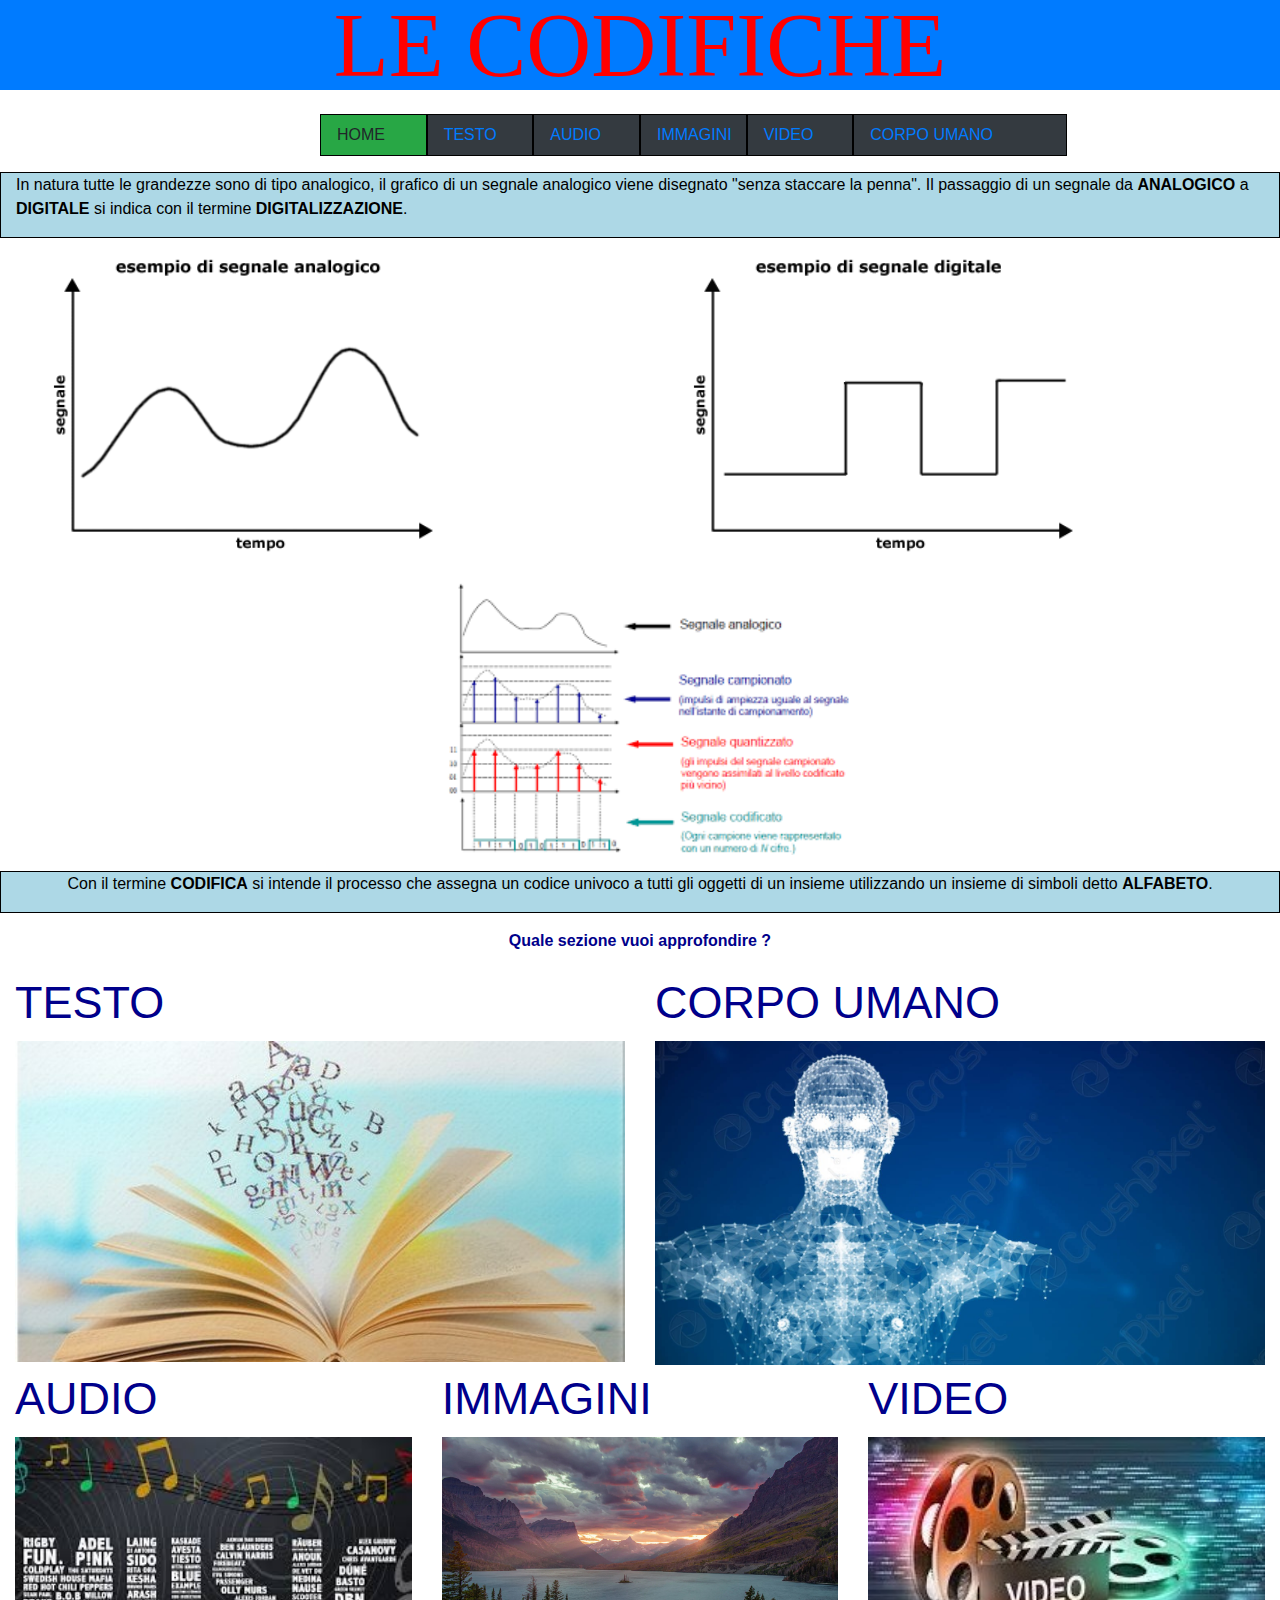
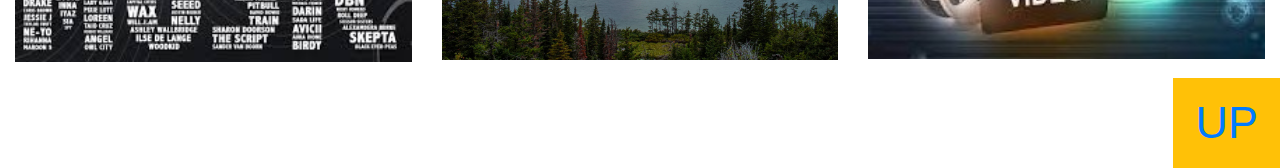
<file: index.html>
<!DOCTYPE html>
<html lang="en">

<head>
    <link rel="stylesheet" href="./css/style.css">
    <link rel="stylesheet" href="https://maxcdn.bootstrapcdn.com/bootstrap/4.0.0/css/bootstrap.min.css" integrity="sha384-Gn5384xqQ1aoWXA+058RXPxPg6fy4IWvTNh0E263XmFcJlSAwiGgFAW/dAiS6JXm" crossorigin="anonymous">
    <meta charset="UTF-8">
    <meta http-equiv="X-UA-Compatible" content="IE=edge">
    <meta name="viewport" content="width=device-width, initial-scale=1.0">
    <title>3C - Bracco Mattia</title>
</head>

<body>
    <div class="container-fluid">

        <!-- PUNTO DI RITORNO INIZIO PAGINA -->
        <a name="up"></a>

        <!-- TITOLO -->
        <div class="row">
            <div class="col-xs-12, col-sm-12, col-md-12, col-xl-12 bg-primary mb-4 header">LE CODIFICHE</div>
        </div>

        <!-- NAVBAR -->
        <div class="row mb-3">
            <div class="col-xs-12, col-sm-12, col-md-4 offset-md-2, col-xl-1 offset-xl-3 bg-success navbar">HOME</div>
            <div class="col-xs-12, col-sm-12, col-md-4 offset-md-2, col-xl-1 bg-dark navbar"><a href="testo.html">TESTO</a></div>
            <div class="col-xs-12, col-sm-12, col-md-4 offset-md-2, col-xl-1 bg-dark navbar"><a href="audio.html">AUDIO</a></div>
            <div class="col-xs-12, col-sm-12, col-md-4 offset-md-2, col-xl-1 bg-dark navbar"><a href="immagini.html">IMMAGINI</a></div>
            <div class="col-xs-12, col-sm-12, col-md-4 offset-md-2, col-xl-1 bg-dark navbar"><a href="video.html">VIDEO</a></div>
            <div class="col-xs-12, col-sm-12, col-md-4 offset-md-2, col-xl-2 bg-dark navbar"><a href="corpo.html">CORPO UMANO</a></div>
        </div>

        <!-- DEFINIZIONI E IMMAGINE CAMPIONAMENTO -->
        <div class="row">
            <div class="col-12 definizioni">
                <p>In natura tutte le grandezze sono di tipo analogico, il grafico di un segnale analogico viene disegnato "senza staccare la penna". Il passaggio di un segnale da <strong>ANALOGICO</strong> a <strong>DIGITALE</strong> si indica con il termine
                    <strong>DIGITALIZZAZIONE</strong>.</p>
            </div>
        </div>

        <div class="row">
            <div class="col-xs-12, col-sm-12, col-md-12, col-lg-6, col-xl-6"><img width="75%" src="img/segnale_analogico.jpeg" title="segnale analogico" alt="segnale analogico" /></div>
            <div class="col-xs-12, col-sm-12, col-md-12, col-lg-6, col-xl-6"><img width="75%" src="img/segnale_digitale.jpeg" title="segnale digitale" alt="segnale digitale" /></div>
        </div>
        <div class="row">
            <div class="col-8 offset-xl-4"><img width="50%" src="img/campionamento.png" title="schema campionamento" alt="campionamento" /></div>
        </div>

        <div class="row mt-3">
            <div class="col-12 definizioni">
                <p>Con il termine <strong>CODIFICA</strong> si intende il processo che assegna un codice univoco a tutti gli oggetti di un insieme utilizzando un insieme di simboli detto <strong>ALFABETO</strong>.</p>
            </div>
        </div>

        <!-- TIPI DI CODIFICHE -->
        <div class="row">
            <div class="col-12 tipiCodifiche mt-3 mb-3"><strong>Quale sezione vuoi approfondire ?</strong></div>
        </div>

        <!-- SCRITTE PER DISPLAY XL (TESTO / CORPO UMANO) -->
        <div class="row">
            <div class="col-xl-6 d-none d-xl-block codifiche">TESTO</div>
            <div class="col-xl-6 d-none d-xl-block codifiche">CORPO UMANO</div>
        </div>

        <!-- IMMAGINI (TESTO / CORPO UMANO) E SCRITTE PER DISPLAY MD E SM -->
        <div class="row">
            <div class="col-xs-12, col-sm-12, col-md-12, d-block d-xl-none codifiche">TESTO</div>
            <div class="col-xs-12, col-xl-6">
                <a href="testo.html"><img width="100%" src="img/testo.jpg" title="CLICK PER ANDARE A CODIFICHE TESTO" alt="codifiche audio" /></a>
            </div>

            <div class="col-xs-12, col-sm-12, col-md-12, d-block d-xl-none codifiche">CORPO UMANO</div>
            <div class="col-xs-12, col-xl-6">
                <a href="corpo.html"><img width="100%" src="img/corpo_umano.jpg" title="CLICK PER ANDARE A CORPO UMANO" alt="codifiche immagini" /></a>
            </div>
        </div>

        <!-- SCRITTE PER DISPLAY XL (AUDIO / IMMAGINI / VIDEO) -->
        <div class="row">
            <div class="col-xl-4 d-none d-xl-block codifiche">AUDIO</div>
            <div class="col-xl-4 d-none d-xl-block codifiche">IMMAGINI</div>
            <div class="col-xl-4 d-none d-xl-block codifiche">VIDEO</div>
        </div>

        <!-- IMMAGINI (AUDIO / IMMAGINI / VIDEO) E SCRITTE PER DISPLAY MD E SM -->
        <div class="row">
            <div class="col-xs-12, col-sm-12, col-md-12, d-block d-xl-none codifiche">AUDIO</div>
            <div class="col-xs-12, col-xl-4">
                <a href="audio.html"><img width="100%" src="img/audio.jpeg" title="CLICK PER ANDARE A CODIFICHE AUDIO" alt="codifiche audio" /></a>
            </div>

            <div class="col-xs-12, col-sm-12, col-md-12, d-block d-xl-none codifiche">IMMAGINI</div>
            <div class="col-xs-12, col-xl-4">
                <a href="immagini.html"><img width="100%" src="img/immagini.jpg" title="CLICK PER ANDARE A CODIFICHE IMMAGINI" alt="codifiche immagini" /></a>
            </div>

            <div class="col-xs-12, col-sm-12, col-md-12, d-block d-xl-none codifiche">VIDEO</div>
            <div class="col-xs-12, col-xl-4">
                <a href="video.html"><img width="100%" src="img/video.jpeg" title="CLICK PER ANDARE A CODIFICHE VIDEO" alt="codifiche video" /></a>
            </div>
        </div>

        <!-- TASTO RITORNO INIZIO PAGINA -->
        <div class="row mt-3">
            <div class="col-1 offset-11 bg-warning tastoUp"><a href="#up">UP</a></div>
        </div>

    </div>

    <!-- VA SEMPRE MESSO COME ULTIMA COSA PRIMA DI CHIUDERE IL BODY ! -->
    <script src="https://code.jquery.com/jquery-3.2.1.slim.min.js" integrity="sha384-KJ3o2DKtIkvYIK3UENzmM7KCkRr/rE9/Qpg6aAZGJwFDMVNA/GpGFF93hXpG5KkN" crossorigin="anonymous"></script>
    <script src="https://cdnjs.cloudflare.com/ajax/libs/popper.js/1.12.9/umd/popper.min.js" integrity="sha384-ApNbgh9B+Y1QKtv3Rn7W3mgPxhU9K/ScQsAP7hUibX39j7fakFPskvXusvfa0b4Q" crossorigin="anonymous"></script>
    <script src="https://maxcdn.bootstrapcdn.com/bootstrap/4.0.0/js/bootstrap.min.js" integrity="sha384-JZR6Spejh4U02d8jOt6vLEHfe/JQGiRRSQQxSfFWpi1MquVdAyjUar5+76PVCmYl" crossorigin="anonymous"></script>
</body>

</html>
</file>
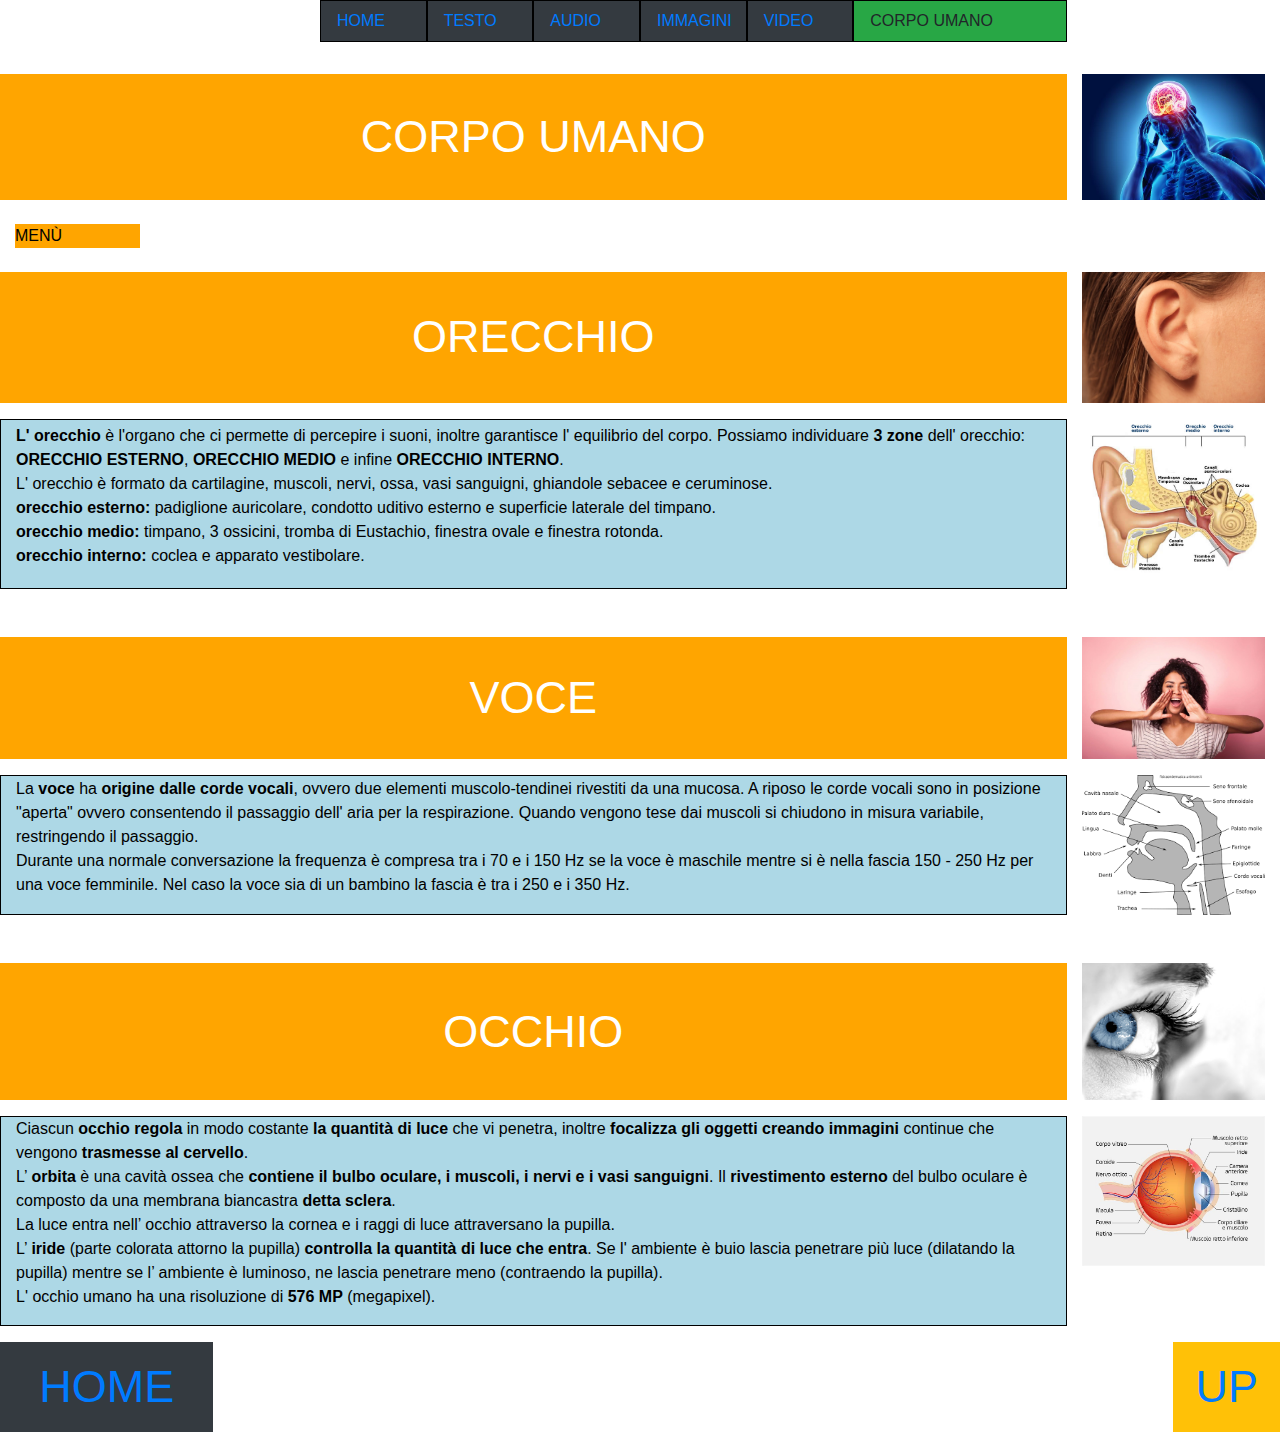
<file: corpo.html>
<!DOCTYPE html>
<html lang="en">

<head>
    <link rel="stylesheet" href="./css/style.css">
    <link rel="stylesheet" href="https://maxcdn.bootstrapcdn.com/bootstrap/4.0.0/css/bootstrap.min.css" integrity="sha384-Gn5384xqQ1aoWXA+058RXPxPg6fy4IWvTNh0E263XmFcJlSAwiGgFAW/dAiS6JXm" crossorigin="anonymous">
    <meta charset="UTF-8">
    <meta http-equiv="X-UA-Compatible" content="IE=edge">
    <meta name="viewport" content="width=device-width, initial-scale=1.0">
    <title>3C - Bracco Mattia</title>
</head>

<body>

    <div class="container-fluid">

        <!-- PUNTO DI RITORNO INIZIO PAGINA -->
        <a name="up"></a>

        <!-- NAVBAR -->
        <div class="row mb-3">
            <div class="col-sm-12, col-md-4 offset-md-2, col-xl-1 offset-xl-3 bg-dark navbar"><a href="index.html">HOME</a></div>
            <div class="col-sm-12, col-md-4 offset-md-2, col-xl-1 bg-dark navbar"><a href="testo.html">TESTO</a></div>
            <div class="col-sm-12, col-md-4 offset-md-2, col-xl-1 bg-dark navbar"><a href="audio.html">AUDIO</a></div>
            <div class="col-sm-12, col-md-4 offset-md-2, col-xl-1 bg-dark navbar"><a href="immagini.html">IMMAGINI</a></div>
            <div class="col-sm-12, col-md-4 offset-md-2, col-xl-1 bg-dark navbar"><a href="video.html">VIDEO</a></div>
            <div class="col-sm-12, col-md-4 offset-md-2, col-xl-2 bg-success navbar">CORPO UMANO</div>
        </div>

        <!-- INIZIO CORPO UMANO -->
        <div class="row">
            <div class="col-xs-12, col-sm-12, col-md-12, col-lg-10, col-xl-10 mt-3 corpo">CORPO UMANO</div>
            <div class="col-xs-12, col-sm-12, col-md-12, col-lg-2, col-xl-2 mt-3"><img width="100%" src="img/testa.jpg" title="" alt="mani" /></div>
        </div>

        <!-- MENU' PER SCEGLIERE LA SEZIONE -->
        </br>
        <div id="menu">
            <ul>
                <li>
                    <a href="#">MENÙ</a>
                    <ul>
                        <!-- SOTTO MENU -->
                        <li><a href="#orecchio">ORECCHIO</a></li>
                        <li><a href="#voce">VOCE</a></li>
                        <li><a href="#occhio">OCCHIO</a></li>
                    </ul>
                </li>
        </div>

        <!-- SEZIONE ORECCHIO -->
        <a name="orecchio"></a>

        <!-- ORECHIO -->
        <div class="row mt-5">
            <div class="col-xs-12, col-sm-12, col-md-12, col-lg-10, col-xl-10 sezione">ORECCHIO</div>
            <div class="col-xs-12, col-sm-12, col-ms-12, col-lg-2, col-xl-2"><img width="100%" src="img/orecchio.jpeg" title="" alt="orecchio" /></div>
        </div>

        <!-- TESTO CHE DESCRIVE L' ORECCHIO, IMMAGINE STRUTTURA ORECCHIO -->
        <div class="row mt-3">
            <div class="col-xs-12, col-sm-12, col-md-12, col-lg-10, col-xl-10 definizioni">
                <p>
                    <strong>L' orecchio</strong> è l'organo che ci permette di percepire i suoni, inoltre garantisce l' equilibrio del corpo. Possiamo individuare <strong> 3 zone</strong> dell' orecchio: <strong>ORECCHIO ESTERNO</strong>, <strong>ORECCHIO MEDIO</strong>                    e infine <strong>ORECCHIO INTERNO</strong>.
                    <br> L' orecchio è formato da cartilagine, muscoli, nervi, ossa, vasi sanguigni, ghiandole sebacee e ceruminose.
                    <br><strong>orecchio esterno:</strong> padiglione auricolare, condotto uditivo esterno e superficie laterale del timpano.
                    <br><strong>orecchio medio:</strong> timpano, 3 ossicini, tromba di Eustachio, finestra ovale e finestra rotonda.
                    <br><strong>orecchio interno:</strong> coclea e apparato vestibolare.
                </p>
            </div>
            <div class="col-xs-12, col-sm-12, col-md-12, col-lg-2, col-xl-2"><img width="100%" src="img/orecchio_struttura.jpg" title="" alt="struttura orecchio" /></div>
        </div>

        <!-- SEZIONE VOCE -->
        <a name="voce"></a>

        <!-- VOCE -->
        <div class="row mt-5">
            <div class="col-xs-12, col-sm-12, col-md-12, col-lg-10, col-xl-10 sezione">VOCE</div>
            <div class="col-xs-12, col-sm-12, col-ms-12, col-lg-2, col-xl-2"><img width="100%" src="img/voce.jpg" title="" alt="voce" /></div>
        </div>

        <!-- TESTO CHE DESCRIVE LA VOCE, IMMAGINE STRUTTURA CORDE VOCALI -->
        <div class="row mt-3">
            <div class="col-xs-12, col-sm-12, col-md-12, col-lg-10, col-xl-10 definizioni">
                <p>
                    La <strong>voce</strong> ha <strong>origine dalle corde vocali</strong>, ovvero due elementi muscolo-tendinei rivestiti da una mucosa. A riposo le corde vocali sono in posizione "aperta" ovvero consentendo il passaggio dell' aria per
                    la respirazione. Quando vengono tese dai muscoli si chiudono in misura variabile, restringendo il passaggio.
                    <br> Durante una normale conversazione la frequenza è compresa tra i 70 e i 150 Hz se la voce è maschile mentre si è nella fascia 150 - 250 Hz per una voce femminile. Nel caso la voce sia di un bambino la fascia è tra i 250 e i 350
                    Hz.
                </p>
            </div>
            <div class="col-xs-12, col-sm-12, col-md-12, col-lg-2, col-xl-2"><img width="100%" src="img/corde_vocali.png" title="" alt="struttura orecchio" /></div>
        </div>

        <!-- SEZIONE OCCHIO -->
        <a name="occhio"></a>

        <!-- OCCHIO -->
        <div class="row mt-5">
            <div class="col-xs-12, col-sm-12, col-md-12, col-lg-10, col-xl-10 sezione">OCCHIO</div>
            <div class="col-xs-12, col-sm-12, col-ms-12, col-lg-2, col-xl-2"><img width="100%" src="img/occhio.jpg" title="" alt="orecchio" /></div>
        </div>

        <!-- TESTO CHE DESCRIVE L' OCCHIO, IMMAGINE STRUTTURA OCCHIO -->
        <div class="row mt-3">
            <div class="col-xs-12, col-sm-12, col-md-12, col-lg-10, col-xl-10 definizioni">
                <p>
                    Ciascun <strong>occhio regola</strong> in modo costante <strong>la quantità di luce</strong> che vi penetra, inoltre <strong>focalizza gli oggetti creando immagini</strong> continue che vengono <strong>trasmesse al cervello</strong>.
                    <br> L’ <strong>orbita</strong> è una cavità ossea che <strong>contiene il bulbo oculare, i muscoli, i nervi e i vasi sanguigni</strong>. Il <strong>rivestimento esterno</strong> del bulbo oculare è composto da una membrana biancastra
                    <strong>detta sclera</strong>.
                    <br> La luce entra nell’ occhio attraverso la cornea e i raggi di luce attraversano la pupilla.
                    <br> L’ <strong>iride</strong> (parte colorata attorno la pupilla) <strong>controlla la quantità di luce che entra</strong>. Se l' ambiente è buio lascia penetrare più luce (dilatando la pupilla) mentre se l’ ambiente è luminoso, ne
                    lascia penetrare meno (contraendo la pupilla).
                    <br> L' occhio umano ha una risoluzione di <strong>576 MP</strong> (megapixel).
                </p>
            </div>
            <div class="col-xs-12, col-sm-12, col-md-12, col-lg-2, col-xl-2"><img width="100%" src="img/occhio_struttura.jpg" title="" alt="struttura orecchio" /></div>
        </div>

        <!-- TASTO RITORNO INIZIO PAGINA -->
        <div class="row mt-3">
            <div class="col-2 bg-dark tastoHome"><a href="index.html">HOME</a></div>
            <div class="col-1 offset-9 bg-warning tastoUp"><a href="#up">UP</a></div>
        </div>

    </div>

    <!-- VA SEMPRE MESSO COME ULTIMA COSA PRIMA DI CHIUDERE IL BODY ! -->
    <script src="https://code.jquery.com/jquery-3.2.1.slim.min.js" integrity="sha384-KJ3o2DKtIkvYIK3UENzmM7KCkRr/rE9/Qpg6aAZGJwFDMVNA/GpGFF93hXpG5KkN" crossorigin="anonymous"></script>
    <script src="https://cdnjs.cloudflare.com/ajax/libs/popper.js/1.12.9/umd/popper.min.js" integrity="sha384-ApNbgh9B+Y1QKtv3Rn7W3mgPxhU9K/ScQsAP7hUibX39j7fakFPskvXusvfa0b4Q" crossorigin="anonymous"></script>
    <script src="https://maxcdn.bootstrapcdn.com/bootstrap/4.0.0/js/bootstrap.min.js" integrity="sha384-JZR6Spejh4U02d8jOt6vLEHfe/JQGiRRSQQxSfFWpi1MquVdAyjUar5+76PVCmYl" crossorigin="anonymous"></script>
</body>

</html>
</file>
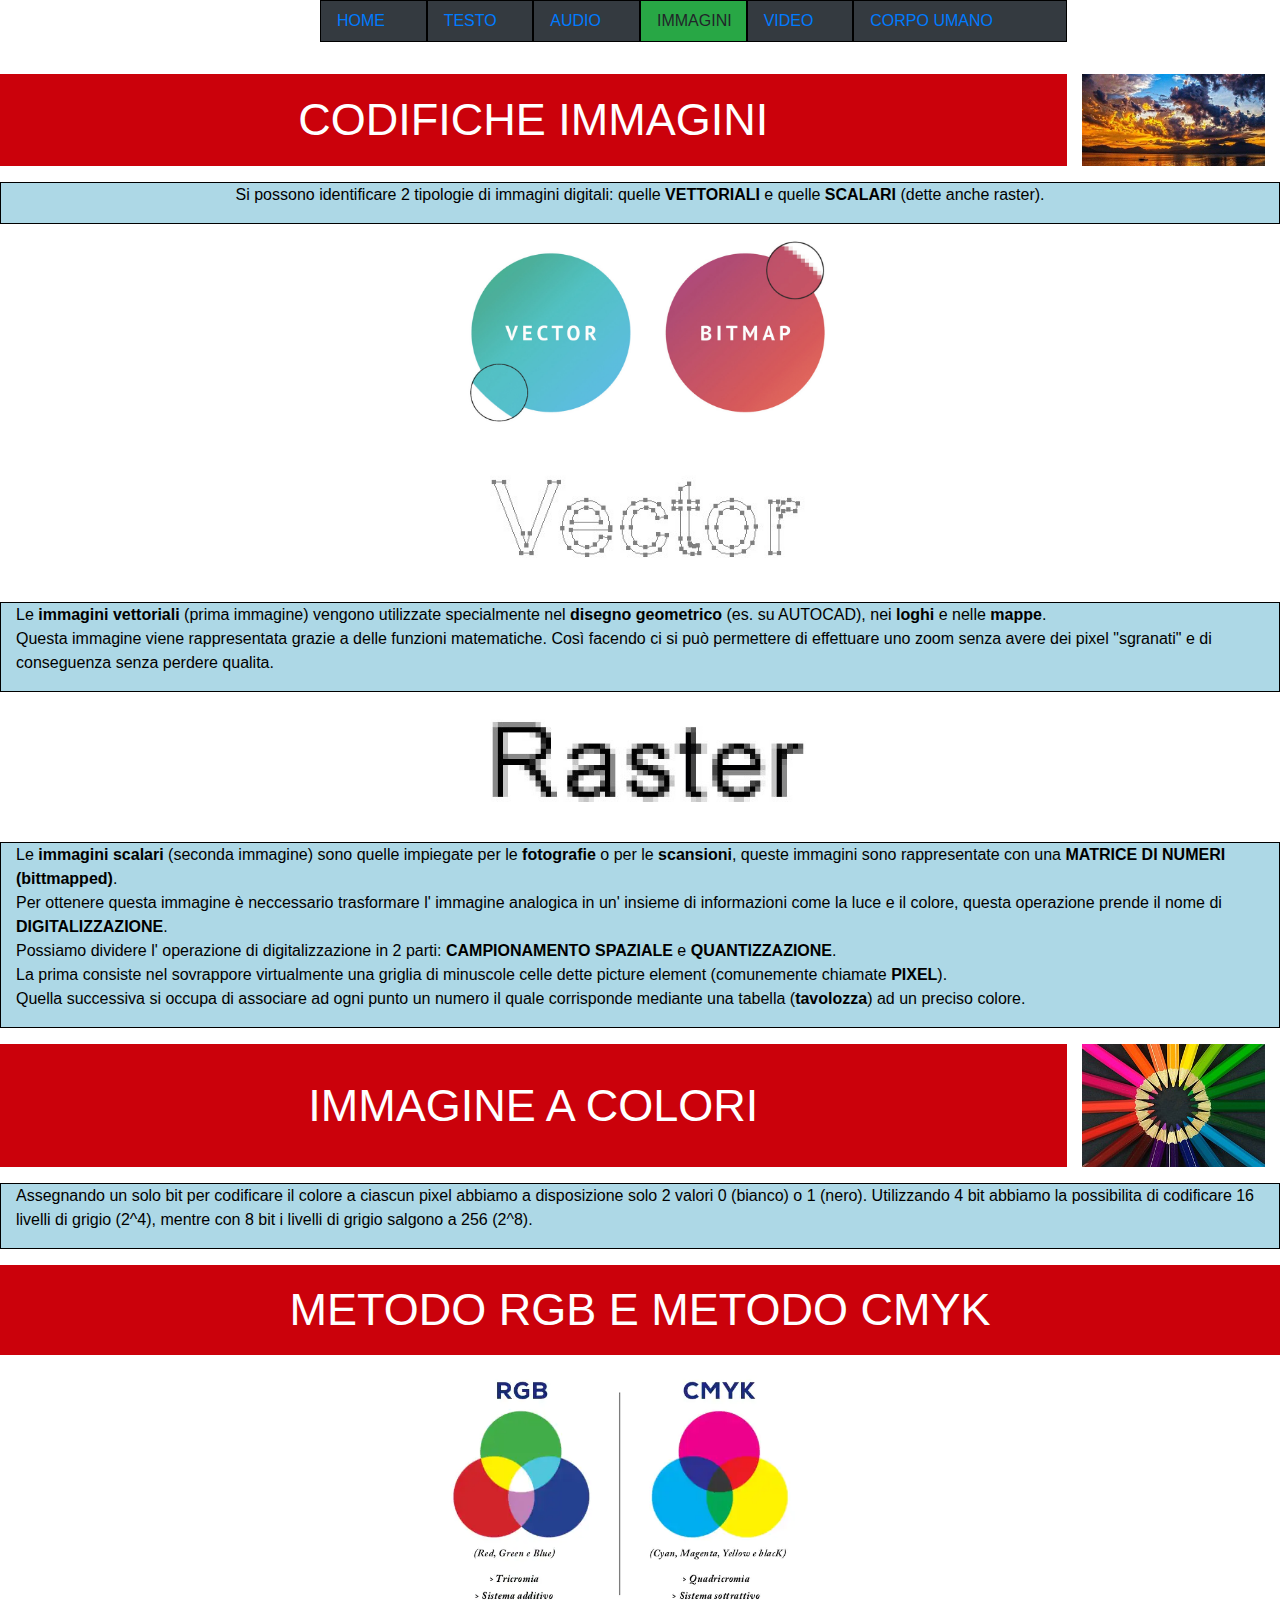
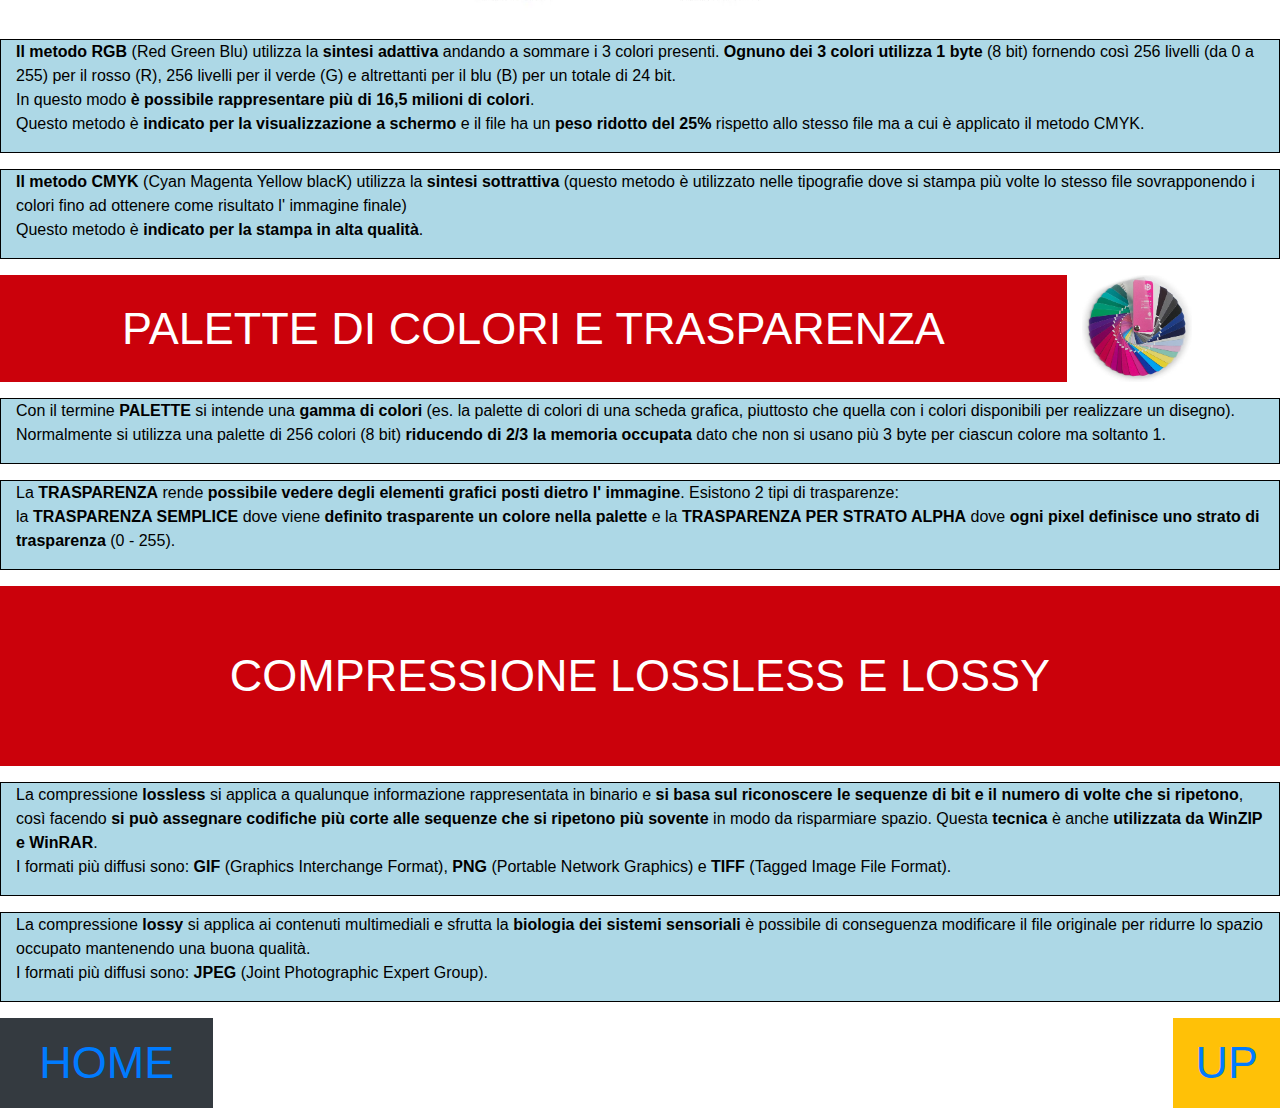
<file: immagini.html>
<!DOCTYPE html>
<html lang="en">

<head>
    <link rel="stylesheet" href="./css/style.css">
    <link rel="stylesheet" href="https://maxcdn.bootstrapcdn.com/bootstrap/4.0.0/css/bootstrap.min.css" integrity="sha384-Gn5384xqQ1aoWXA+058RXPxPg6fy4IWvTNh0E263XmFcJlSAwiGgFAW/dAiS6JXm" crossorigin="anonymous">
    <meta charset="UTF-8">
    <meta http-equiv="X-UA-Compatible" content="IE=edge">
    <meta name="viewport" content="width=device-width, initial-scale=1.0">
    <title>3C - Bracco Mattia</title>
</head>

<body>

    <div class="container-fluid">

        <!-- PUNTO DI RITORNO INIZIO PAGINA -->
        <a name="up"></a>

        <!-- NAVBAR -->
        <div class="row mb-3">
            <div class="col-sm-12, col-md-4 offset-md-2, col-xl-1 offset-xl-3 bg-dark navbar"><a href="index.html">HOME</a></div>
            <div class="col-sm-12, col-md-4 offset-md-2, col-xl-1 bg-dark navbar"><a href="testo.html">TESTO</a></div>
            <div class="col-sm-12, col-md-4 offset-md-2, col-xl-1 bg-dark navbar"><a href="audio.html">AUDIO</a></div>
            <div class="col-sm-12, col-md-4 offset-md-2, col-xl-1 bg-success navbar">IMMAGINI</div>
            <div class="col-sm-12, col-md-4 offset-md-2, col-xl-1 bg-dark navbar"><a href="video.html">VIDEO</a></div>
            <div class="col-sm-12, col-md-4 offset-md-2, col-xl-2 bg-dark navbar"><a href="corpo.html">CORPO UMANO</a></div>
        </div>

        <!-- INIZIO CODIFICHE IMMAGINI -->
        <div class="row">
            <a name="immagini"></a>
            <div class="col-xs-12, col-sm-12, col-md-12, col-lg-10, col-xl-10 mt-3 immagini">CODIFICHE IMMAGINI</div>
            <div class="col-xs-12, col-sm-12, col-md-12, col-lg-2, col-xl-2 mt-3"><img width="100%" src="img/cielo.jpeg" title="" alt="cielo" /></div>
        </div>

        <!-- SCALARE E VETTORIALE -->
        <div class="row">
            <div class="col-12 mt-3 definizioni">
                <p>Si possono identificare 2 tipologie di immagini digitali: quelle <strong>VETTORIALI</strong> e quelle <strong>SCALARI</strong></strong> (dette anche raster).</p>
            </div>
        </div>

        <!-- IMMAGINE CONFRONTO -->
        <div class="row">
            <div class="col-xl-8 offset-4"><img width="50%" src="img/differenza_immagini.jpg" title="" alt="differenza scalare e vettoriale" /></div>
        </div>

        <!-- VECTOR -->
        <div class="row">
            <div class="col-8 offset-4 mt-3"><img width="50%" src="img/vector.jpeg" title="" alt="scritta vector" /></div>
        </div>

        <!-- TESTO CHE DESCRIVE L' IMMAGINE VETTORIALE -->
        <div class="row mt-3">
            <div class="col-12 definizioni">
                <p>
                    Le <strong>immagini vettoriali</strong> (prima immagine) vengono utilizzate specialmente nel <strong>disegno geometrico</strong> (es. su AUTOCAD), nei <strong>loghi</strong> e nelle <strong>mappe</strong>.
                    <br> Questa immagine viene rappresentata grazie a delle funzioni matematiche. Così facendo ci si può permettere di effettuare uno zoom senza avere dei pixel "sgranati" e di conseguenza senza perdere qualita.
                </p>
            </div>
        </div>

        <!-- RASTER -->
        <div class="row">
            <div class="col-8 offset-4"><img width="50%" src="img/raster.jpeg" title="" alt="scritta raster" /></div>
        </div>

        <!-- TESTO CHE DESCRIVE L' IMMAGINE SCALARE -->
        <div class="row mt-3">
            <div class="col-12 definizioni">
                <p>
                    Le <strong>immagini scalari</strong> (seconda immagine) sono quelle impiegate per le <strong>fotografie</strong> o per le <strong>scansioni</strong>, queste immagini sono rappresentate con una <strong>MATRICE DI NUMERI (bittmapped)</strong>.
                    <br> Per ottenere questa immagine è neccessario trasformare l' immagine analogica in un' insieme di informazioni come la luce e il colore, questa operazione prende il nome di <strong>DIGITALIZZAZIONE</strong>.
                    <br> Possiamo dividere l' operazione di digitalizzazione in 2 parti: <strong>CAMPIONAMENTO SPAZIALE</strong> e <strong>QUANTIZZAZIONE</strong>.
                    <br> La prima consiste nel sovrappore virtualmente una griglia di minuscole celle dette picture element (comunemente chiamate <strong>PIXEL</strong>).
                    <br> Quella successiva si occupa di associare ad ogni punto un numero il quale corrisponde mediante una tabella (<strong>tavolozza</strong>) ad un preciso colore.
                </p>
            </div>
        </div>

        <!-- COLORI -->
        <div class="row">
            <div class="col-xs-12, col-sm-12, col-md-12, col-lg-10, col-xl-10 colori mt-3">IMMAGINE A COLORI</div>
            <div class="col-xs-12, col-sm-12, col-md-12, col-lg-2, col-xl-2 mt-3"><img width="100%" src="img/colori.jpg" title="" alt="colori" /></div>
        </div>

        <!-- TESTO CHE DESCRIVE LA SEZIONE COLORE -->
        <div class="row mt-3">
            <div class="col-12 definizioni">
                <p>
                    Assegnando un solo bit per codificare il colore a ciascun pixel abbiamo a disposizione solo 2 valori 0 (bianco) o 1 (nero). Utilizzando 4 bit abbiamo la possibilita di codificare 16 livelli di grigio (2^4), mentre con 8 bit i livelli di grigio salgono
                    a 256 (2^8).
                </p>
            </div>
        </div>

        <!-- RGB E CMYK -->
        <div class="row mt-3">
            <div class="col-12 metodoColori">METODO RGB E METODO CMYK</div>
            <div class="col-8 offset-4"><img width="45%" src="img/rgb_cymk.png" title="" alt="RGB e CMYK" /></div>
        </div>

        <!-- TESTO CHE DESCRIVE IL METODO RGB -->
        <div class="row mt-3">
            <div class="col-12 definizioni">
                <p>
                    <strong>Il metodo RGB</strong> (Red Green Blu) utilizza la <strong>sintesi adattiva</strong> andando a sommare i 3 colori presenti. <strong>Ognuno dei 3 colori utilizza 1 byte</strong> (8 bit) fornendo così 256 livelli (da 0 a 255)
                    per il rosso (R), 256 livelli per il verde (G) e altrettanti per il blu (B) per un totale di 24 bit.
                    <br> In questo modo <strong>è possibile rappresentare più di 16,5 milioni di colori</strong>.
                    <br> Questo metodo è <strong>indicato per la visualizzazione a schermo</strong> e il file ha un <strong>peso ridotto del 25%</strong> rispetto allo stesso file ma a cui è applicato il metodo CMYK.
                </p>
            </div>
        </div>

        <!-- TESTO CHE DESCRIVE IL METODO CMYK -->
        <div class="row mt-3">
            <div class="col-12 definizioni">
                <p>
                    <strong>Il metodo CMYK</strong> (Cyan Magenta Yellow blacK) utilizza la <strong>sintesi sottrattiva</strong> (questo metodo è utilizzato nelle tipografie dove si stampa più volte lo stesso file sovrapponendo i colori fino ad ottenere
                    come risultato l' immagine finale)
                    <br> Questo metodo è <strong>indicato per la stampa in alta qualità</strong>.
                </p>
            </div>
        </div>

        <!-- PALETTE DI COLORI E TRASPARENZA -->
        <div class="row mt-3">
            <div class="col-xs-12, col-sm-12, col-md-12, col-lg-10, col-xl-10 paletteColori">PALETTE DI COLORI E TRASPARENZA</div>
            <div class="col-xs-12, col-sm-12, col-md-12, col-lg-2, col-xl-2"><img width="60%" src="img/palette.jpg" title="" alt="palette di colori" /></div>
        </div>

        <!-- TESTO CHE DESCRIVE LE PALETTE DI COLORI -->
        <div class="row mt-3">
            <div class="col-12 definizioni">
                <p>
                    Con il termine <strong>PALETTE</strong> si intende una <strong>gamma di colori</strong> (es. la palette di colori di una scheda grafica, piuttosto che quella con i colori disponibili per realizzare un disegno). Normalmente si utilizza
                    una palette di 256 colori (8 bit) <strong>riducendo di 2/3 la memoria occupata</strong> dato che non si usano più 3 byte per ciascun colore ma soltanto 1.
                </p>
            </div>
        </div>

        <!-- TESTO CHE DESCRIVE LA TRASPARENZA -->
        <div class="row mt-3">
            <div class="col-12 definizioni">
                <p>
                    La <strong>TRASPARENZA</strong> rende <strong>possibile vedere degli elementi grafici posti dietro l' immagine</strong>. Esistono 2 tipi di trasparenze:
                    <br> la <strong>TRASPARENZA SEMPLICE</strong> dove viene <strong>definito trasparente un colore nella palette</strong> e la <strong>TRASPARENZA PER STRATO ALPHA</strong> dove <strong>ogni pixel definisce uno strato di
                        trasparenza</strong> (0 - 255).
                </p>
            </div>
        </div>

        <!-- LOSSLESS E LOSSY -->
        <div class="row mt-3">
            <div class="col-12 compressione">COMPRESSIONE LOSSLESS E LOSSY</div>
        </div>

        <!-- TESTO CHE DESCRIVE LA COMPRESSIONE LOSSLESS -->
        <div class="row mt-3">
            <div class="col-12 definizioni">
                <p>
                    La compressione <strong>lossless</strong> si applica a qualunque informazione rappresentata in binario e <strong>si basa sul riconoscere le sequenze di bit e il numero di volte che si ripetono</strong>, così facendo <strong>si può assegnare codifiche più corte
                    alle sequenze che si ripetono più sovente</strong> in modo da risparmiare spazio. Questa <strong>tecnica</strong> è anche <strong>utilizzata da WinZIP e WinRAR</strong>.
                    <br>I formati più diffusi sono: <strong>GIF</strong> (Graphics Interchange Format), <strong>PNG</strong> (Portable Network Graphics) e <strong>TIFF</strong> (Tagged Image File Format).
                </p>
            </div>
        </div>

        <!-- TESTO CHE DESCRIVE LA COMPRESSIONE LOSSY -->
        <div class="row mt-3">
            <div class="col-12 definizioni">
                <p>
                    La compressione <strong>lossy</strong> si applica ai contenuti multimediali e sfrutta la <strong>biologia dei sistemi sensoriali</strong> è possibile di conseguenza modificare il file originale per ridurre lo spazio occupato mantenendo
                    una buona qualità.
                    <br>I formati più diffusi sono: <strong>JPEG</strong> (Joint Photographic Expert Group).
                </p>
            </div>
        </div>

        <!-- TASTO RITORNO INIZIO PAGINA -->
        <div class="row mt-3">
            <div class="col-2 bg-dark tastoHome"><a href="index.html">HOME</a></div>
            <div class="col-1 offset-9 bg-warning tastoUp"><a href="#up">UP</a></div>
        </div>

    </div>

    <!-- VA SEMPRE MESSO COME ULTIMA COSA PRIMA DI CHIUDERE IL BODY ! -->
    <script src="https://code.jquery.com/jquery-3.2.1.slim.min.js" integrity="sha384-KJ3o2DKtIkvYIK3UENzmM7KCkRr/rE9/Qpg6aAZGJwFDMVNA/GpGFF93hXpG5KkN" crossorigin="anonymous"></script>
    <script src="https://cdnjs.cloudflare.com/ajax/libs/popper.js/1.12.9/umd/popper.min.js" integrity="sha384-ApNbgh9B+Y1QKtv3Rn7W3mgPxhU9K/ScQsAP7hUibX39j7fakFPskvXusvfa0b4Q" crossorigin="anonymous"></script>
    <script src="https://maxcdn.bootstrapcdn.com/bootstrap/4.0.0/js/bootstrap.min.js" integrity="sha384-JZR6Spejh4U02d8jOt6vLEHfe/JQGiRRSQQxSfFWpi1MquVdAyjUar5+76PVCmYl" crossorigin="anonymous"></script>
</body>

</html>
</file>
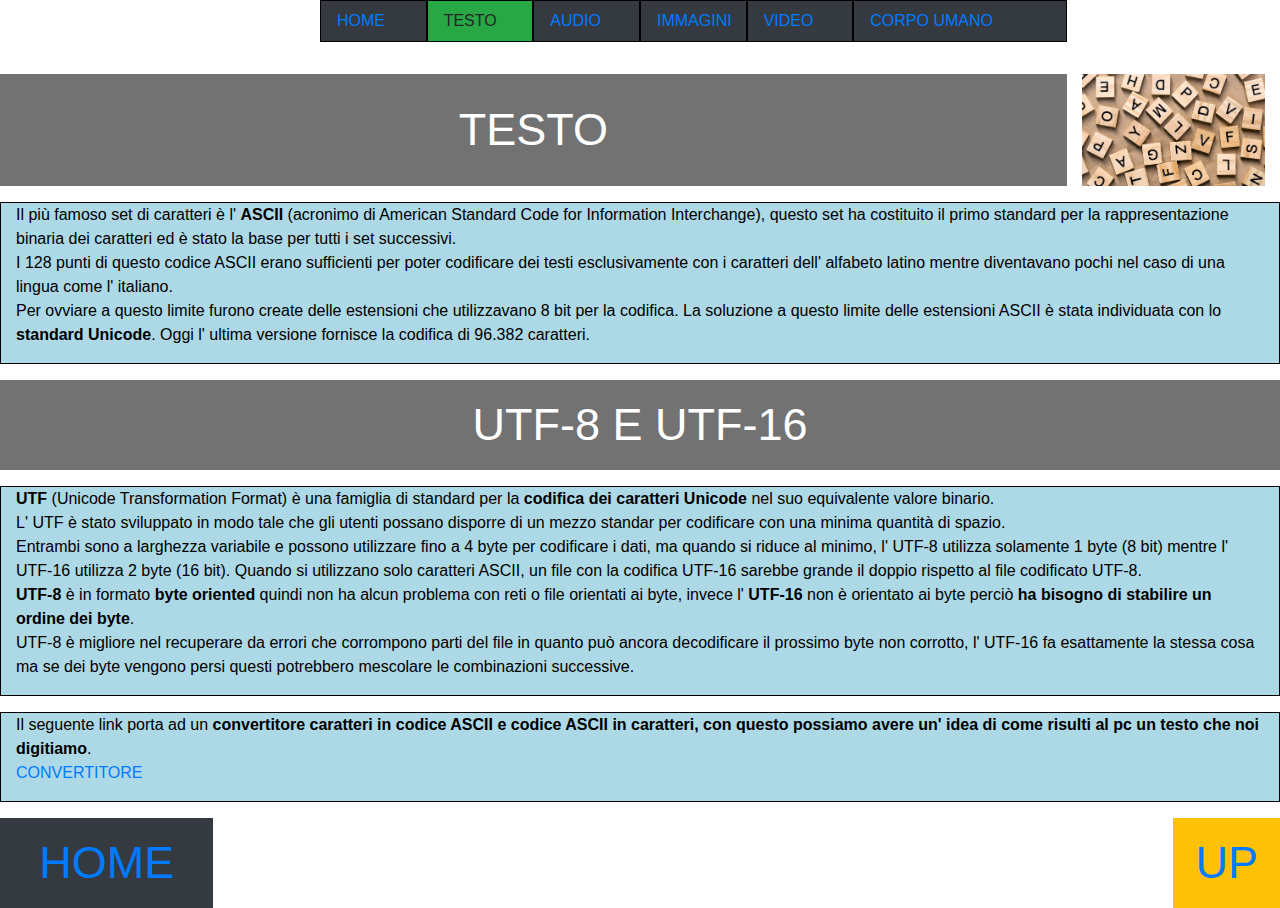
<file: testo.html>
<!DOCTYPE html>
<html lang="en">

<head>
    <link rel="stylesheet" href="./css/style.css">
    <link rel="stylesheet" href="https://maxcdn.bootstrapcdn.com/bootstrap/4.0.0/css/bootstrap.min.css" integrity="sha384-Gn5384xqQ1aoWXA+058RXPxPg6fy4IWvTNh0E263XmFcJlSAwiGgFAW/dAiS6JXm" crossorigin="anonymous">
    <meta charset="UTF-8">
    <meta http-equiv="X-UA-Compatible" content="IE=edge">
    <meta name="viewport" content="width=device-width, initial-scale=1.0">
    <title>3C - Bracco Mattia</title>
</head>

<body>
    <div class="container-fluid">

        <!-- PUNTO DI RITORNO INIZIO PAGINA -->
        <a name="up"></a>

        <!-- NAVBAR -->
        <div class="row mb-3">
            <div class="col-xs-12, col-sm-12, col-md-4 offset-md-2, col-xl-1 offset-xl-3 bg-dark navbar"><a href="index.html">HOME</a></div>
            <div class="col-xs-12, col-sm-12, col-md-4 offset-md-2, col-xl-1 bg-success navbar">TESTO</div>
            <div class="col-xs-12, col-sm-12, col-md-4 offset-md-2, col-xl-1 bg-dark navbar"><a href="audio.html">AUDIO</a></div>
            <div class="col-xs-12, col-sm-12, col-md-4 offset-md-2, col-xl-1 bg-dark navbar"><a href="immagini.html">IMMAGINI</a></div>
            <div class="col-xs-12, col-sm-12, col-md-4 offset-md-2, col-xl-1 bg-dark navbar"><a href="video.html">VIDEO</a></div>
            <div class="col-xs-12, col-sm-12, col-md-4 offset-md-2, col-xl-2 bg-dark navbar"><a href="corpo.html">CORPO UMANO</a></div>
        </div>

        <!-- INIZIO TESTO -->
        <div class="row">
            <a name="video"></a>
            <div class="col-xs-12, col-sm-12, col-md-12, col-lg-10, col-xl-10 mt-3 testo">TESTO</div>
            <div class="col-xs-12, col-sm-12, col-md-12, col-lg-2, col-xl-2 mt-3"><img width="100%" src="img/lettere.jpg" title="" alt="mani" /></div>
        </div>

        <!-- TESTO CHE DESCRIVE L' ASCII -->
        <div class="row mt-3">
            <div class="col-12 definizioni">
                <p>
                    Il più famoso set di caratteri è l' <strong>ASCII</strong> (acronimo di American Standard Code for Information Interchange), questo set ha costituito il primo standard per la rappresentazione binaria dei caratteri ed è stato la base
                    per tutti i set successivi.
                    <br> I 128 punti di questo codice ASCII erano sufficienti per poter codificare dei testi esclusivamente con i caratteri dell' alfabeto latino mentre diventavano pochi nel caso di una lingua come l' italiano.
                    <br> Per ovviare a questo limite furono create delle estensioni che utilizzavano 8 bit per la codifica. La soluzione a questo limite delle estensioni ASCII è stata individuata con lo <strong>standard Unicode</strong>. Oggi l' ultima
                    versione fornisce la codifica di 96.382 caratteri.
                </p>
            </div>
        </div>

        <!-- UTF 8 E UTF 16 -->
        <div class="row mt-3">
            <div class="col-12 utf">UTF-8 E UTF-16</div>
        </div>

        <!-- TESTO CHE DESCRIVE L' UTF-->
        <div class="row mt-3">
            <div class="col-12 definizioni">
                <p>
                    <strong>UTF</strong> (Unicode Transformation Format) è una famiglia di standard per la <strong>codifica dei caratteri Unicode</strong> nel suo equivalente valore binario.
                    <br> L' UTF è stato sviluppato in modo tale che gli utenti possano disporre di un mezzo standar per codificare con una minima quantità di spazio.
                    <br> Entrambi sono a larghezza variabile e possono utilizzare fino a 4 byte per codificare i dati, ma quando si riduce al minimo, l' UTF-8 utilizza solamente 1 byte (8 bit) mentre l' UTF-16 utilizza 2 byte (16 bit). Quando si utilizzano
                    solo caratteri ASCII, un file con la codifica UTF-16 sarebbe grande il doppio rispetto al file codificato UTF-8.
                    <br> <strong>UTF-8</strong> è in formato <strong>byte oriented</strong> quindi non ha alcun problema con reti o file orientati ai byte, invece l' <strong>UTF-16</strong> non è orientato ai byte perciò <strong>ha bisogno di stabilire un ordine
                    dei byte</strong>.
                    <br> UTF-8 è migliore nel recuperare da errori che corrompono parti del file in quanto può ancora decodificare il prossimo byte non corrotto, l' UTF-16 fa esattamente la stessa cosa ma se dei byte vengono persi questi potrebbero mescolare
                    le combinazioni successive.
                </p>
            </div>
        </div>

        <!-- TESTO CHE DESCRIVE LA CONVERSIONE-->
        <div class="row mt-3">
            <div class="col-12 definizioni">
                <p>
                    Il seguente link porta ad un <strong>convertitore caratteri in codice ASCII e codice ASCII in caratteri, con questo possiamo avere un' idea di come risulti al pc un testo che noi digitiamo</strong>.
                    <br><a target="new" href="http://www.unit-conversion.info/texttools/ascii/">CONVERTITORE</a>
                </p>
            </div>
        </div>

        <!-- TASTO RITORNO INIZIO PAGINA -->
        <div class="row mt-3">
            <div class="col-2 bg-dark tastoHome"><a href="index.html">HOME</a></div>
            <div class="col-1 offset-9 bg-warning tastoUp"><a href="#up">UP</a></div>
        </div>

    </div>

    <!-- VA SEMPRE MESSO COME ULTIMA COSA PRIMA DI CHIUDERE IL BODY ! -->
    <script src="https://code.jquery.com/jquery-3.2.1.slim.min.js" integrity="sha384-KJ3o2DKtIkvYIK3UENzmM7KCkRr/rE9/Qpg6aAZGJwFDMVNA/GpGFF93hXpG5KkN" crossorigin="anonymous"></script>
    <script src="https://cdnjs.cloudflare.com/ajax/libs/popper.js/1.12.9/umd/popper.min.js" integrity="sha384-ApNbgh9B+Y1QKtv3Rn7W3mgPxhU9K/ScQsAP7hUibX39j7fakFPskvXusvfa0b4Q" crossorigin="anonymous"></script>
    <script src="https://maxcdn.bootstrapcdn.com/bootstrap/4.0.0/js/bootstrap.min.js" integrity="sha384-JZR6Spejh4U02d8jOt6vLEHfe/JQGiRRSQQxSfFWpi1MquVdAyjUar5+76PVCmYl" crossorigin="anonymous"></script>
</body>

</html>
</file>
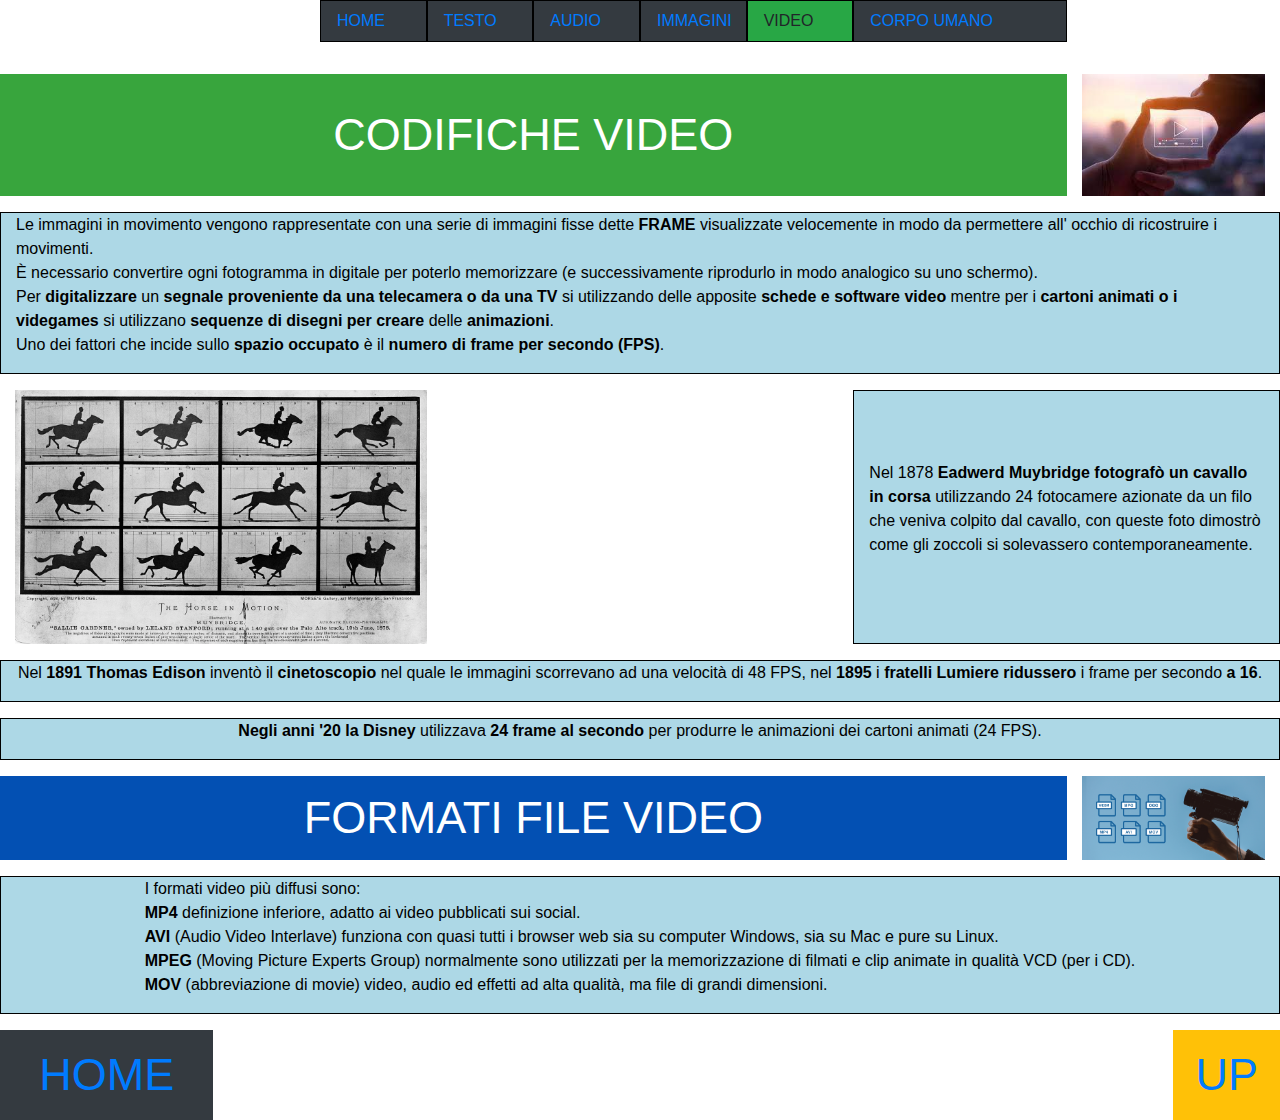
<file: video.html>
<!DOCTYPE html>
<html lang="en">

<head>
    <link rel="stylesheet" href="./css/style.css">
    <link rel="stylesheet" href="https://maxcdn.bootstrapcdn.com/bootstrap/4.0.0/css/bootstrap.min.css" integrity="sha384-Gn5384xqQ1aoWXA+058RXPxPg6fy4IWvTNh0E263XmFcJlSAwiGgFAW/dAiS6JXm" crossorigin="anonymous">
    <meta charset="UTF-8">
    <meta http-equiv="X-UA-Compatible" content="IE=edge">
    <meta name="viewport" content="width=device-width, initial-scale=1.0">
    <title>3C - Bracco Mattia</title>
</head>

<body>

    <div class="container-fluid">

        <!-- PUNTO DI RITORNO INIZIO PAGINA -->
        <a name="up"></a>

        <!-- NAVBAR -->
        <div class="row mb-3">
            <div class="col-sm-12, col-md-4 offset-md-2, col-xl-1 offset-xl-3 bg-dark navbar"><a href="index.html">HOME</a></div>
            <div class="col-sm-12, col-md-4 offset-md-2, col-xl-1 bg-dark navbar"><a href="testo.html">TESTO</a></div>
            <div class="col-sm-12, col-md-4 offset-md-2, col-xl-1 bg-dark navbar"><a href="audio.html">AUDIO</a></div>
            <div class="col-sm-12, col-md-4 offset-md-2, col-xl-1 bg-dark navbar"><a href="immagini.html">IMMAGINI</a></div>
            <div class="col-sm-12, col-md-4 offset-md-2, col-xl-1 bg-success navbar">VIDEO</div>
            <div class="col-sm-12, col-md-4 offset-md-2, col-xl-2 bg-dark navbar"><a href="corpo.html">CORPO UMANO</a></div>
        </div>

        <!-- INIZIO CODIFICHE VIDEO -->
        <div class="row">
            <a name="video"></a>
            <div class="col-xs-12, col-sm-12, col-md-12, col-lg-10, col-xl-10 mt-3 video">CODIFICHE VIDEO</div>
            <div class="col-xs-12, col-sm-12, col-md-12, col-lg-2, col-xl-2 mt-3"><img width="100%" src="img/mani.jpeg" title="" alt="mani" /></div>
        </div>

        <!-- TESTO CHE DESCRIVE IL VIDEO -->
        <div class="row mt-3">
            <div class="col-12 definizioni">
                <p>
                    Le immagini in movimento vengono rappresentate con una serie di immagini fisse dette <strong>FRAME</strong> visualizzate velocemente in modo da permettere all' occhio di ricostruire i movimenti.
                    <br> È necessario convertire ogni fotogramma in digitale per poterlo memorizzare (e successivamente riprodurlo in modo analogico su uno schermo).
                    <br> Per <strong>digitalizzare</strong> un <strong>segnale proveniente da una telecamera o da una TV</strong> si utilizzando delle apposite <strong>schede e software video</strong> mentre per i <strong>cartoni animati o i videgames</strong>                    si utilizzano <strong>sequenze di disegni per creare</strong> delle <strong>animazioni</strong>.
                    <br> Uno dei fattori che incide sullo <strong>spazio occupato</strong> è il <strong>numero di frame per secondo (FPS)</strong>.
                </p>
            </div>
        </div>

        <!-- CAVALLO IN MOVIMENTO -->
        <div class="row">
            <div class="col-xs-12, col-sm-12, col-md-12, col-lg-8, col-xl-8 mt-3"><img width="50%" src="img/the_horse_in_motion.jpg" title="" alt="cavallo in movimento" /></div>
            <div class="col-xs-12, col-sm-12, col-md-12, col-lg-4, col-xl-4 mt-3 definizioni">
                <p>
                    Nel 1878 <strong>Eadwerd Muybridge fotografò un cavallo in corsa </strong> utilizzando 24 fotocamere azionate da un filo che veniva colpito dal cavallo, con queste foto dimostrò come gli zoccoli si solevassero contemporaneamente.
                </p>
            </div>
        </div>

        <!-- CINETOSCOPIO -->
        <div class="row mt-3 ">
            <div class="col-12 definizioni">
                <p>
                    Nel <strong>1891 Thomas Edison</strong> inventò il <strong>cinetoscopio</strong> nel quale le immagini scorrevano ad una
                    <stronf>velocità di 48 FPS</strong>, nel <strong>1895</strong> i <strong>fratelli Lumiere ridussero</strong> i frame per secondo <strong>a 16</strong>.
                </p>
            </div>
        </div>

        <!-- DISNEY -->
        <div class="row mt-3 ">
            <div class="col-12 definizioni">
                <p>
                    <strong>Negli anni '20 la Disney</strong> utilizzava <strong>24 frame al secondo</strong> per produrre le animazioni dei cartoni animati (24 FPS).
                </p>
            </div>
        </div>

        <!-- FORMATI VIDEO -->
        <div class="row">
            <div class="col-xs-12, col-sm-12, col-md-12, col-lg-10 col-xl-10 mt-3 audio">FORMATI FILE VIDEO</div>
            <div class="col-xs-12, col-sm-12, col-md-12, col-lg-2, col-xl-2 mt-3"><img width="100%" src="img/formati_video.png" title="" alt="formati file video" /></div>
        </div>

        <!-- TESTO CHE DESCRIVE I FORMATI -->
        <div class="row mt-3">
            <div class="col-12 definizioni">
                <p>
                    I formati video più diffusi sono:
                    <br><strong>MP4</strong> definizione inferiore, adatto ai video pubblicati sui social.
                    <br><strong>AVI</strong> (Audio Video Interlave) funziona con quasi tutti i browser web sia su computer Windows, sia su Mac e pure su Linux.
                    <br><strong>MPEG</strong> (Moving Picture Experts Group) normalmente sono utilizzati per la memorizzazione di filmati e clip animate in qualità VCD (per i CD).
                    <br><strong>MOV</strong> (abbreviazione di movie) video, audio ed effetti ad alta qualità, ma file di grandi dimensioni.
                </p>
            </div>
        </div>

        <!-- TASTO RITORNO INIZIO PAGINA -->
        <div class="row mt-3">
            <div class="col-2 bg-dark tastoHome"><a href="index.html">HOME</a></div>
            <div class="col-1 offset-9 bg-warning tastoUp"><a href="#up">UP</a></div>
        </div>

    </div>

    <!-- VA SEMPRE MESSO COME ULTIMA COSA PRIMA DI CHIUDERE IL BODY ! -->
    <script src="https://code.jquery.com/jquery-3.2.1.slim.min.js" integrity="sha384-KJ3o2DKtIkvYIK3UENzmM7KCkRr/rE9/Qpg6aAZGJwFDMVNA/GpGFF93hXpG5KkN" crossorigin="anonymous"></script>
    <script src="https://cdnjs.cloudflare.com/ajax/libs/popper.js/1.12.9/umd/popper.min.js" integrity="sha384-ApNbgh9B+Y1QKtv3Rn7W3mgPxhU9K/ScQsAP7hUibX39j7fakFPskvXusvfa0b4Q" crossorigin="anonymous"></script>
    <script src="https://maxcdn.bootstrapcdn.com/bootstrap/4.0.0/js/bootstrap.min.js" integrity="sha384-JZR6Spejh4U02d8jOt6vLEHfe/JQGiRRSQQxSfFWpi1MquVdAyjUar5+76PVCmYl" crossorigin="anonymous"></script>
</body>

</html>
</file>
<file: css/style.css>
body {
    background-color: blue;
}

.bordi {
    border: 1px solid black;
}

.navbar {
    border: 1px solid black;
}

.header {
    display: flex;
    justify-content: center;
    align-items: center;
    height: 10vh;
    font-family: 'Times New Roman', Times, serif;
    font-size: 10vh;
    color: red;
}

.definizioni {
    background-color: lightblue;
    color: black;
    border: 1px solid black;
    display: flex;
    justify-content: center;
    align-items: center;
}

.tipiCodifiche {
    display: flex;
    justify-content: center;
    align-items: center;
    color: darkblue;
}

.codifiche {
    display: flex;
    justify-content: center;
    align-items: center;
    height: 8vh;
    font-family: Arial, Helvetica, sans-serif;
    font-size: 5vh;
    color: darkblue;
}

.home {
    display: flex;
    justify-content: center;
    align-items: center;
    height: 8vh;
}

.testo {
    display: flex;
    justify-content: center;
    align-items: center;
    font-family: Arial, Helvetica, sans-serif;
    font-size: 5vh;
    color: white;
    background-color: #727272;
}

.utf {
    display: flex;
    justify-content: center;
    align-items: center;
    height: 10vh;
    font-family: Arial, Helvetica, sans-serif;
    font-size: 5vh;
    color: white;
    background-color: #727272;
}

.audio {
    display: flex;
    justify-content: center;
    align-items: center;
    font-family: Arial, Helvetica, sans-serif;
    font-size: 5vh;
    color: white;
    background-color: #0350B3;
}

.immagini {
    display: flex;
    justify-content: center;
    align-items: center;
    font-family: Arial, Helvetica, sans-serif;
    font-size: 5vh;
    color: white;
    background-color: #CB010B;
}

.colori {
    display: flex;
    justify-content: center;
    align-items: center;
    font-family: Arial, Helvetica, sans-serif;
    font-size: 5vh;
    color: white;
    background-color: #CB010B;
}

.metodoColori {
    display: flex;
    justify-content: center;
    align-items: center;
    height: 10vh;
    font-family: Arial, Helvetica, sans-serif;
    font-size: 5vh;
    color: white;
    background-color: #CB010B;
}

.paletteColori {
    display: flex;
    justify-content: center;
    align-items: center;
    font-family: Arial, Helvetica, sans-serif;
    font-size: 5vh;
    color: white;
    background-color: #CB010B;
}

.compressione {
    display: flex;
    justify-content: center;
    align-items: center;
    height: 20vh;
    font-family: Arial, Helvetica, sans-serif;
    font-size: 5vh;
    color: white;
    background-color: #CB010B;
}

.video {
    display: flex;
    justify-content: center;
    align-items: center;
    font-family: Arial, Helvetica, sans-serif;
    font-size: 5vh;
    color: white;
    background-color: #38A53D;
}

.corpo {
    display: flex;
    justify-content: center;
    align-items: center;
    font-family: Arial, Helvetica, sans-serif;
    font-size: 5vh;
    color: white;
    background-color: orange;
}

.sezione {
    display: flex;
    justify-content: center;
    align-items: center;
    font-family: Arial, Helvetica, sans-serif;
    font-size: 5vh;
    color: white;
    background-color: orange;
}


/* CSS PER IL MENU' DI SCELTA DEL CORPO */


/* MENU' "SCEGLI" */

div#menu {
    width: 10%;
    float: left;
    margin: 0;
    padding: 0;
    background: orange;
}


/* LISTA */

div#menu ul {
    margin: 0;
    padding: 0;
    list-style-type: none;
}

div#menu li {
    width: 100px;
    float: left;
    margin: 0;
    padding: 0;
    color: black;
}

div#menu a {
    display: block;
    color: #000;
    text-decoration: none;
}


/* QUANDO PASSI SOPRA COL MOUSE */

div#menu a:hover {
    background-color: #000033;
    color: #FFFFFF;
    text-decoration: none;
}


/* NASCONDI SE NON SONO SOPRA  */

div#menu li ul {
    display: none
}


/* TENDINA */

div#menu li:hover ul {
    display: block;
    position: absolute;
    z-index: 1;
    width: 150px;
    padding: 0;
    border: 1px solid black;
    background: white;
}

div#menu li li {
    border: none;
    width: 150px;
}


/* PADDING OPZIONI NELLA TENDINA */

div#menu li li a {
    padding: 2px 2px 2px 10px;
}

.tastoUp {
    display: flex;
    justify-content: center;
    align-items: center;
    height: 10vh;
    font-family: Arial, Helvetica, sans-serif;
    font-size: 5vh;
}

.tastoHome {
    display: flex;
    justify-content: center;
    align-items: center;
    height: 10vh;
    font-family: Arial, Helvetica, sans-serif;
    font-size: 5vh;
}
</file>
